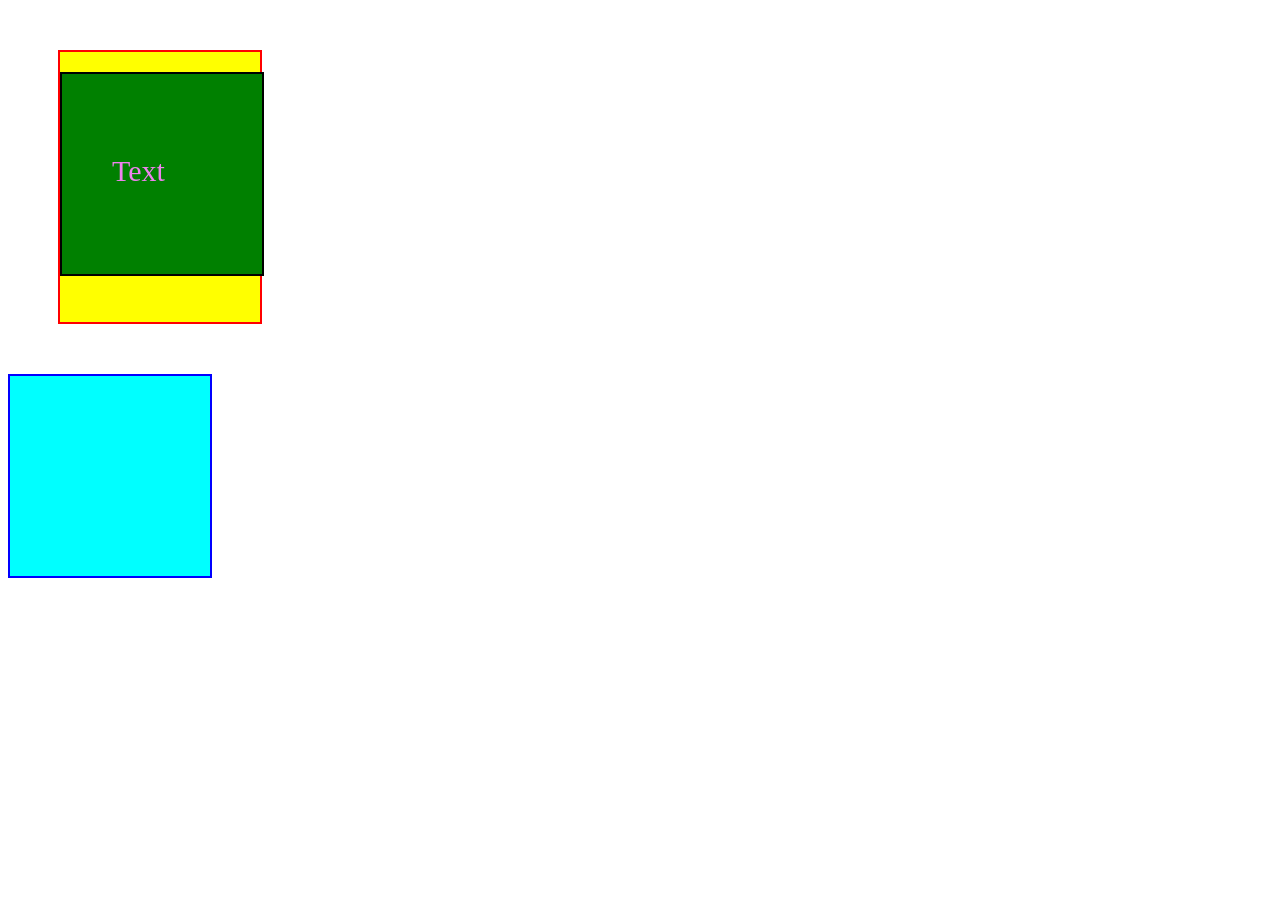
<file: white-box/cart.html>
<!DOCTYPE html>
<html lang="en">
<head>
    <meta charset="UTF-8">
    <meta name="viewport" content="width=device-width, initial-scale=1.0">
    <title>Document</title>
    <link rel="stylesheet" href="cart.css">
    
    <!-- <style>

/* h1{
    color: rebeccapurple;
    background-color: yellow;
    font-family: 'Gill Sans', 'Gill Sans MT', Calibri, 'Trebuchet MS', sans-serif;
    border: 2px solid black;
    border-radius: 10px;
}

p{
      color: blue;
}

div{
    height: 700px;
    width: 700px;
    background-color:aquamarine;
    border: 3px solid black;

}
img{
    height: 700px;
    width: 700px;
    border-radius: 50px;
    border: 2px solid red;
} */

/* #head1{
    color: blue;
}
#head2{
    color: brown;
}
#box1{
    width: 100px;
    height: 100px;
    background-color: aqua;
    border: 2px solid rgb(152, 105, 105);
}
#box2{
    width: 100px;
    height: 100px;
    background-color: aquamarine;
    border: 2px solid rgb(85, 93, 51);
}

.container{
    border: 2px solid blueviolet;
    color: yellow;
    font-family: 'Times New Roman', Times, serif;
    
} */

/* *{
    padding: 0;
    margin: 0;
    box-sizing: border-box;
} */
    </style> -->


    <!-- <h1 id="head1">cart page</h1>
    <h1 id="head2">itvedant</h1>

    <div id="box1"></div>
    <div id="box2"></div>


    <div class="container">
    <h3>Title 1</h3>
    <h3>Title 2</h3>
    <h3>Title 3</h3>
    <h3>Title 4</h3>
    </div> -->
</head>
<body>

    <div id="box1">
        <div id="child">

              <p> Text </p>

        </div>
    </div>


    <div id="box2">
        <div>

        </div>
    </div>


</body>
</html>
</file>
<file: white-box/cart.css>
/* .yuyu-regular {
  font-family: "Yuyu", sans-serif;
  font-weight: 400;
  font-style: normal; */


/* @import url('https://fonts.googleapis.com/css2?family=Yuyu&display=swap'); */


/* *{
    padding: 0;
    margin: 0;
}

#head1{
    color: aqua;
}
.container{
    font-size: 80px;
}
h3{
    color: chocolate;
} */




#box1{
    height: 200px;
    width: 200px;
    border: 2px solid red;
    background-color: yellow;
    margin-top: 50px;
    margin-bottom: 50px;
    margin-left: 50px;
    padding-top: 20px;
    padding-bottom: 20px;
    padding-bottom: 50px;
}
#child{
    height: 100px;
    width: 100px;
    border: 2px solid black;
    background-color: green;
    color: violet;
    font-size: 30px;
    padding: 50px;
}

#box2{
    height: 200px;
    width: 200px;
    border: 2px solid blue;
    background-color: aqua;
}
</file>
